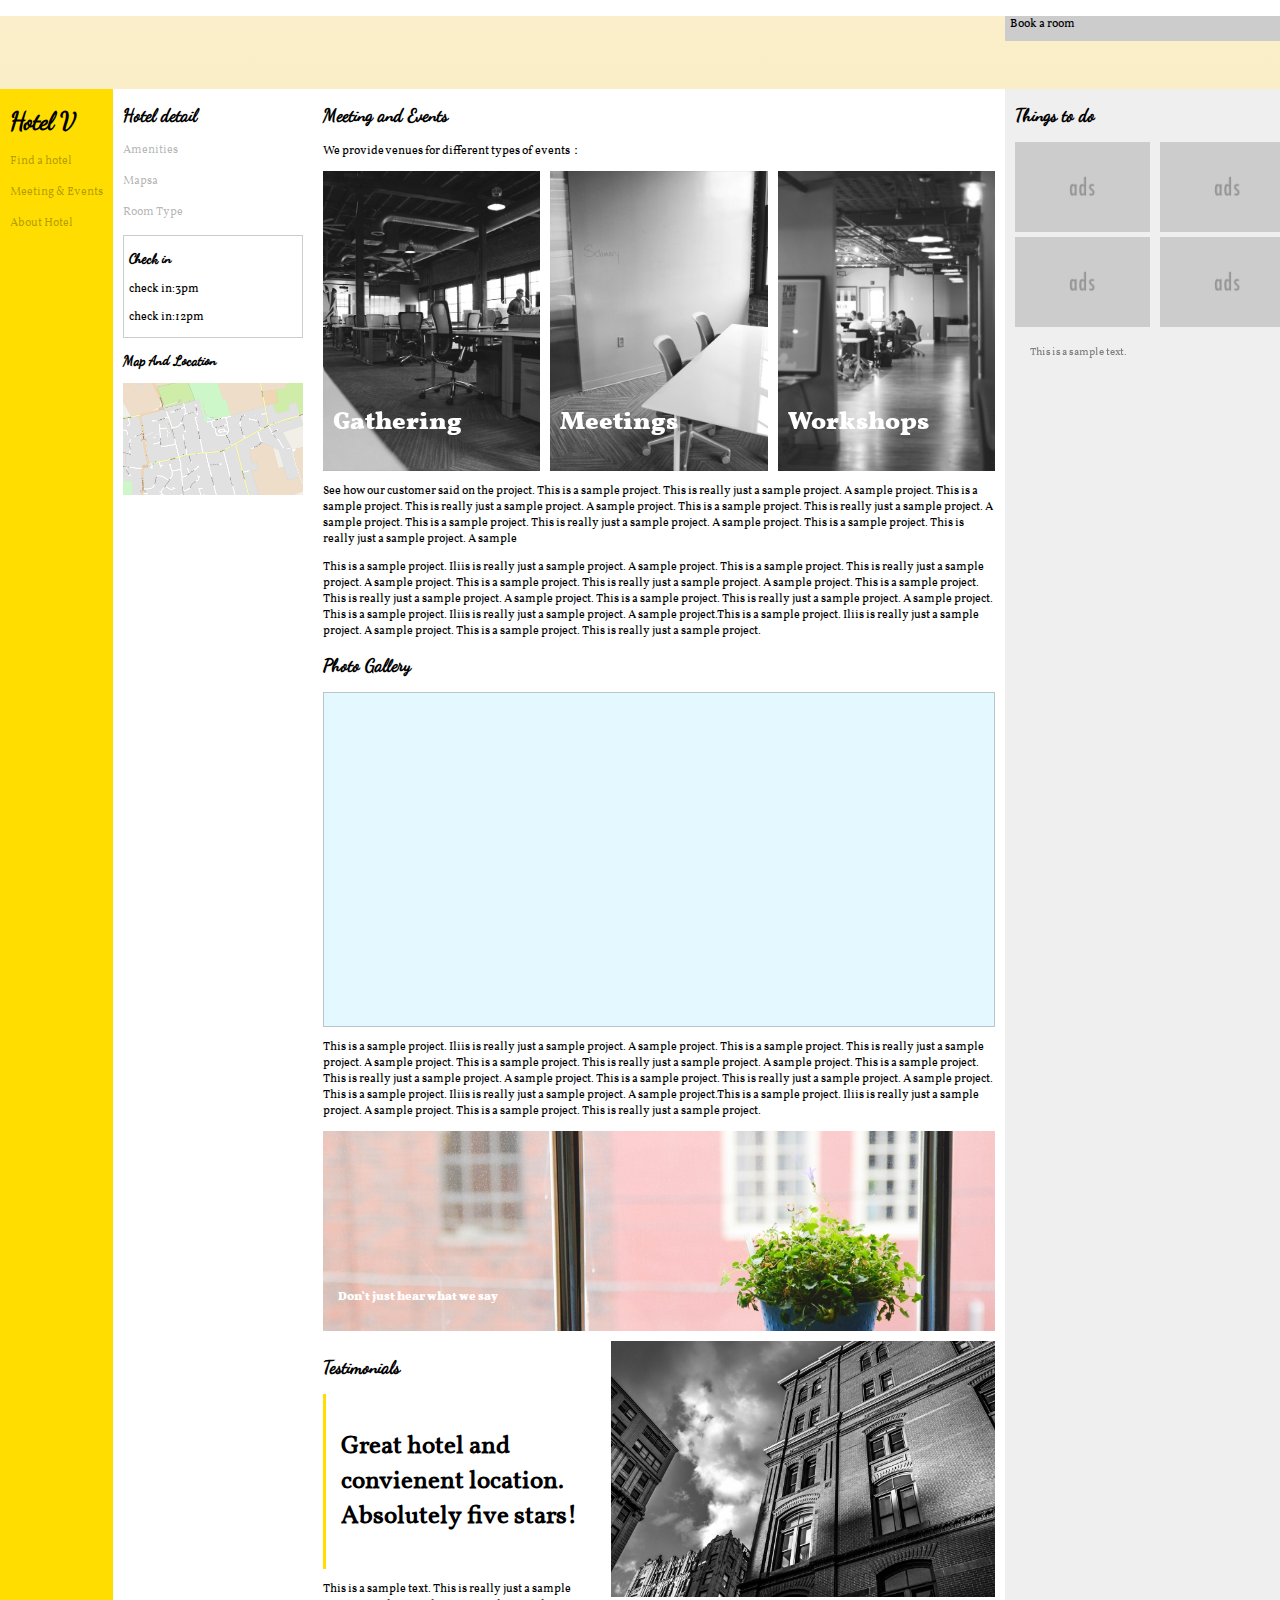
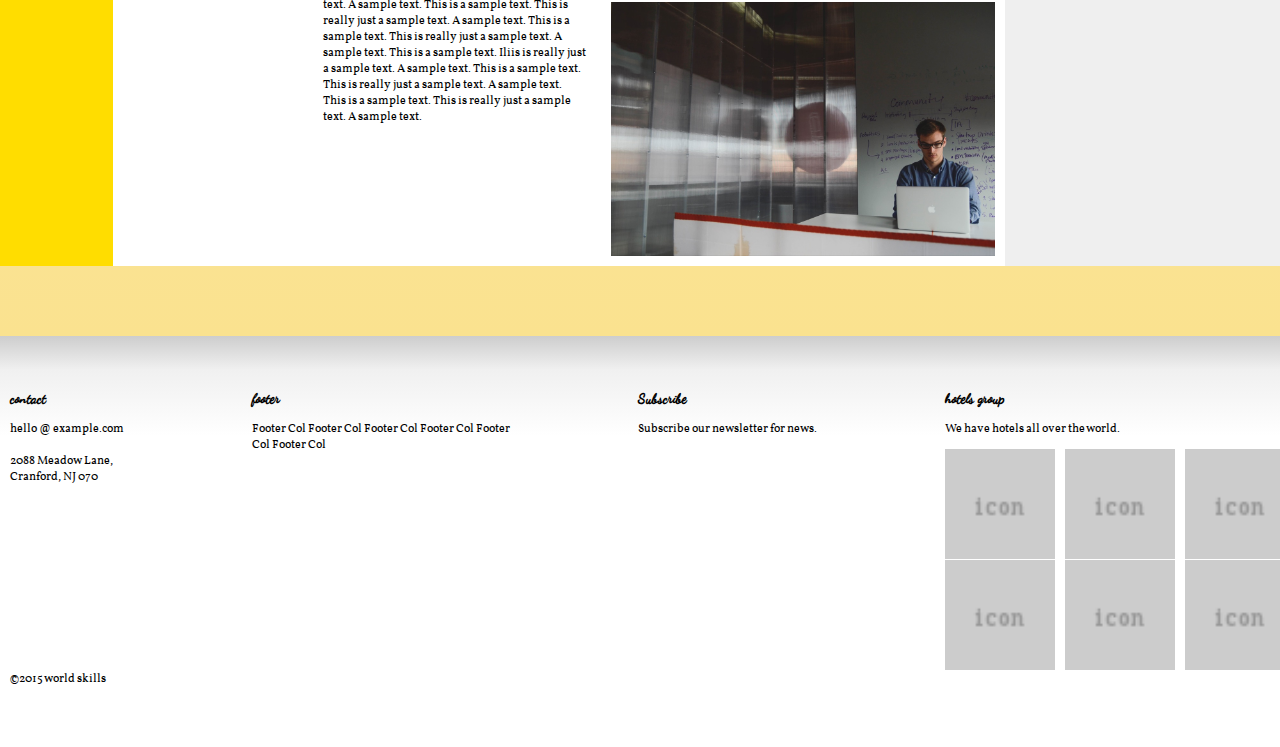
<file: demo - Hotel V/index.html>
<!doctype html>
<html>
<head>
<meta charset="utf-8">
<title>hotel V</title>
<meta name="viewport" content="width=device-width, initial-scale=1">
<link href="style.css" rel="stylesheet" type="text/css">
</head>

<body>
<h1></h1>
<header id="header">
  <div class="top w1305 flex">
    <div class="menu">Book a room</div>
  </div>
  <!--boor a room 菜单-->
  
  <main id="main" class="w1305 flex">
    <div class="a pl-10">
      <h1 class="logo">Hotel V</h1>
      <ul class="navbar">
        <li><a href="">Find a hotel</a></li>
        <li><a href="">Meeting & Events</a></li>
        <li><a href="">About Hotel</a></li>
      </ul>
    </div>
    <!--A列布局-->
    
    <div class="b pl-10 pr-10">
      <h2 class="title">Hotel detail</h2>
      <!--栏目名称-->
      
      <ul class="subnav">
        <li><a href="">Amenities</a></li>
        <li><a href="">Mapsa</a></li>
        <li><a href="">Room Type</a></li>
      </ul>
      <!--子导航-->
      
      <div class="check_in">
        <h3>Check in</h3>
        <p>check in:3pm</p>
        <p>check in:12pm</p>
      </div>
      <!--营业时间-->
      
      <div class="map">
        <h3>Map And Location</h3>
        <img src="img/map.png"  alt="Our office location"/> </div>
      <!--酒店地图--> 
      
    </div>
    <!--B列布局-->
    
    <div class="c pl-10 pr-10 pb-10">
      <h2 class="title">Meeting and Events</h2>
      <!--栏目名称-->
      <p>We provide venues for different types of events：</p>
      <div class="imglist flex">
        <div>Gathering</div>
        <div>Meetings</div>
        <div>Workshops</div>
      </div>
      <!--3图列表-->
      
      <p>See how our customer said on the project. This is a sample project. This is really just a sample project. A sample project. This is a sample project. This is really just a sample project. A sample project. This is a sample project. This is really just a sample project. A sample project. This is a sample project. This is really just a sample project. A sample project. This is a sample project. This is really just a sample project. A sample </p>
      <p>This is a sample project. Iliis is really just a sample project. A sample project. This is a sample project. This is really just a sample project. A sample project. This is a sample project. This is really just a sample project. A sample project. This is a sample project. This is really just a sample project. A sample project. This is a sample project. This is really just a sample project. A sample project. This is a sample project. Iliis is really just a sample project. A sample project.This is a sample project. Iliis is really just a sample project. A sample project. This is a sample project. This is really just a sample project.</p>
      <!--2段文本-->
      
      <h2 class="title">Photo Gallery</h2>
      <!--栏目名称-->
      <div class="photo"></div>
      <!--动态相册-->
      
      <p>This is a sample project. Iliis is really just a sample project. A sample project. This is a sample project. This is really just a sample project. A sample project. This is a sample project. This is really just a sample project. A sample project. This is a sample project. This is really just a sample project. A sample project. This is a sample project. This is really just a sample project. A sample project. This is a sample project. Iliis is really just a sample project. A sample project.This is a sample project. Iliis is really just a sample project. A sample project. This is a sample project. This is really just a sample project.</p>
      <!--1段文本-->
      
      <div class="banner">Don`t just hear what we say</div>
      <!--横幅广告-->
      
      <div class="test flex">
        <div class="l">
          <h2 class="title">Testimonials</h2>
          <!--栏目名称-->
          <div> Great hotel and convienent location. Absolutely five stars! </div>
          <p>This is a sample text. This is really just a sample text. A sample text. This is a sample text. This is really just a sample text. A sample text. This is a sample text. This is really just a sample text. A sample text. This is a sample text. Iliis is really just a sample text. A sample text. This is a sample text. This is really just a sample text. A sample text. This is a sample text. This is really just a sample text. A sample text.</p>
        </div>
        <div class="r flex"> <img src="img/4912.png" alt=""/> <img src="img/5029.png" alt=""/> </div>
      </div>
      <!--图文混排--> 
      
    </div>
    <!--C列布局-->
    
    <div class="d pl-10 ">
      <h2 class="title">Things to do</h2>
      <!--栏目名称-->
      <div class="flex"> <img src="img/ads.png"  alt=""/> <img src="img/ads.png"  alt=""/> <img src="img/ads.png"  alt=""/> <img src="img/ads.png"  alt=""/> </div>
      <p>This is a sample text. </p>
    </div>
    <!--D列布局--> 
  </main>
  <!--页面主体--> 
</header>
<!--页面头部-->

<footer id="footer">
  <div class="w1305 flex pl-10">
    <div class="contact">
      <h3>contact</h3>
      <p>hello @ example.com <br>
        <br>
        2088 Meadow Lane, <br>
        Cranford, NJ 070</p>
    </div>
    <div class="footer">
      <h3>footer</h3>
      <p>Footer Col Footer Col Footer Col Footer Col Footer <br>
        Col Footer Col</p>
    </div>
    <div class="Subscribe">
      <h3>Subscribe</h3>
      <p>Subscribe our newsletter for news.</p>
    </div>
    <div class="group">
      <h3>hotels group</h3>
      <p>We have hotels all over the world.</p>
      <div class="icon flex"> <img src="img/icon.gif" alt=""/> <img src="img/icon.gif" alt=""/> <img src="img/icon.gif" alt=""/> <img src="img/icon.gif" alt=""/> <img src="img/icon.gif" alt=""/> <img src="img/icon.gif" alt=""/> </div>
    </div>
    <div class="copyright">©2015 world skills</div>
  </div>
</footer>
<!--页脚-->
</body>
</html>
</file>
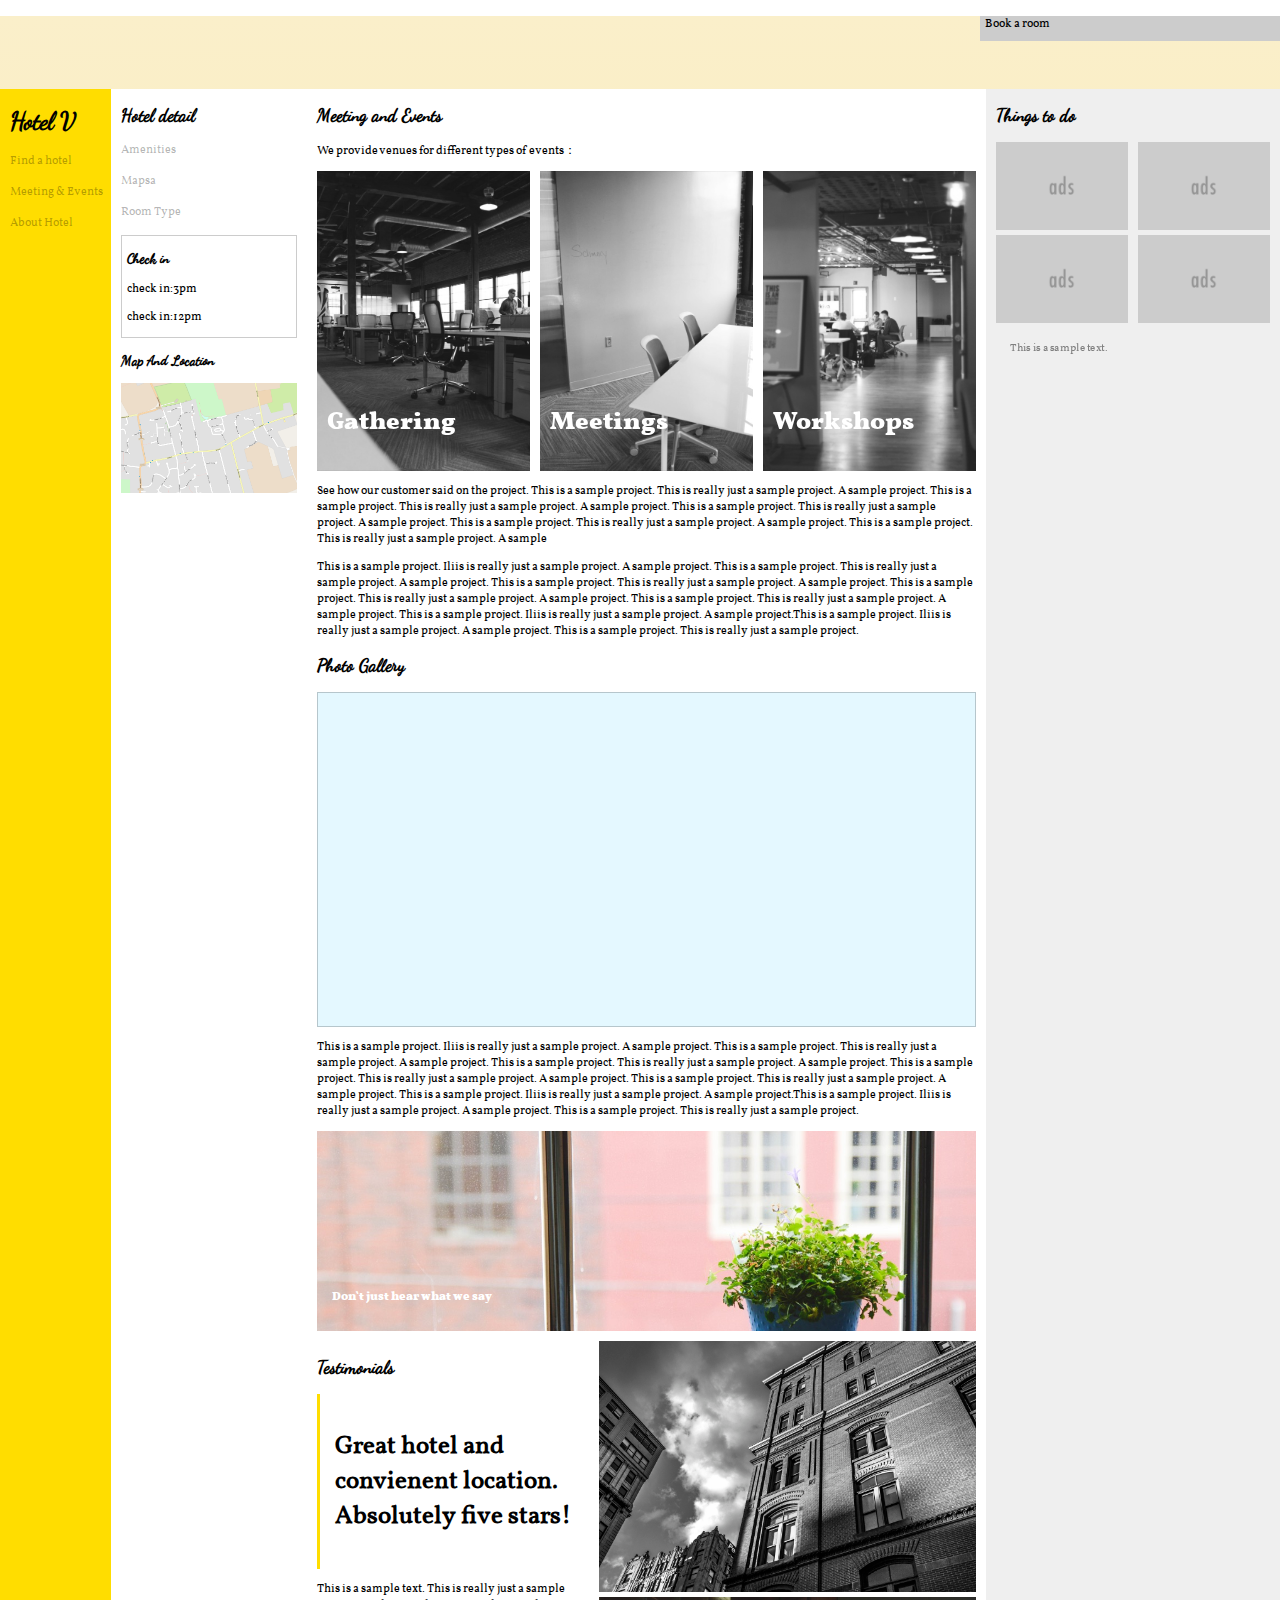
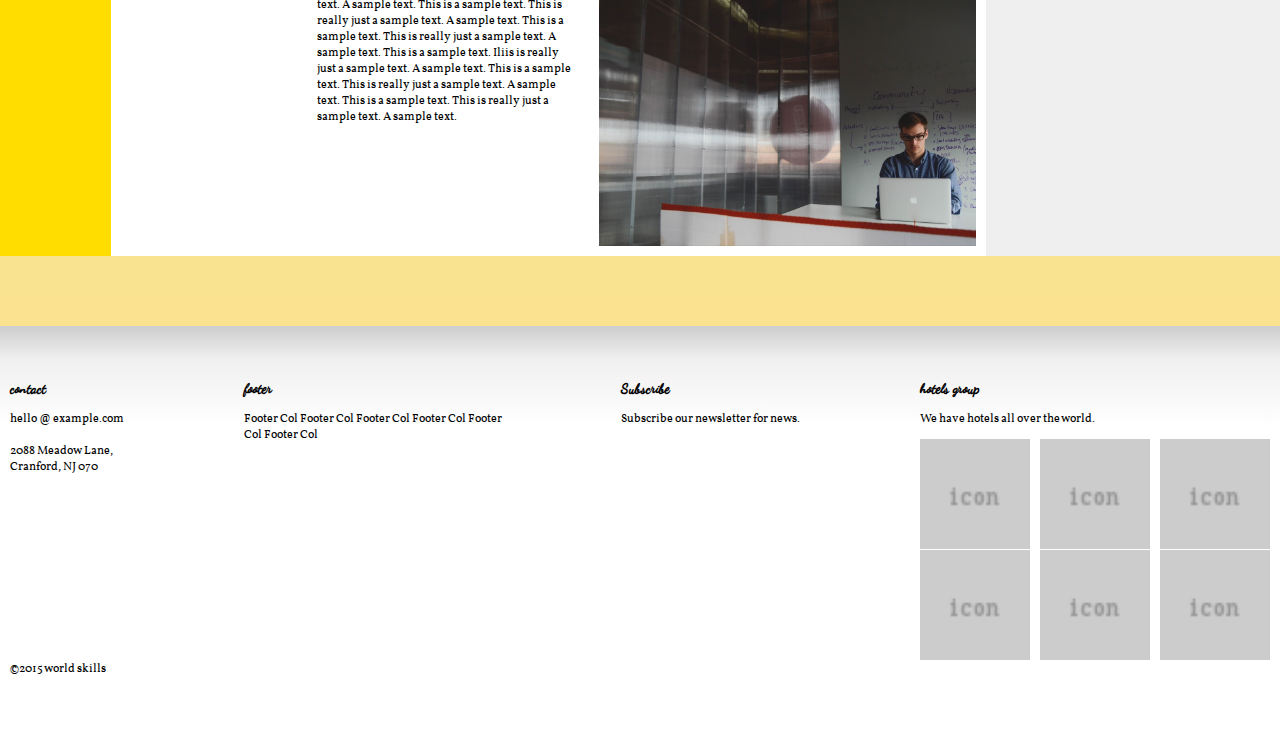
<file: demo - Hotel V/index2.html>
<!doctype html>
<html>
<head>
<meta charset="utf-8">
<title>hotel V</title>
<meta name="viewport" content="width=device-width, initial-scale=1">
<link href="style2.css" rel="stylesheet" type="text/css">
</head>

<body>
<h1></h1>
<header id="header">
  <div class="top w1305 flex">
    <div class="menu">Book a room</div>
  </div>
  <!--boor a room 菜单-->
  
  <main id="main" class="w1305 flex">
    <div class="a pl-10">
      <h1 class="logo">Hotel V</h1>
      <ul class="navbar">
        <li><a href="">Find a hotel</a></li>
        <li><a href="">Meeting & Events</a></li>
        <li><a href="">About Hotel</a></li>
      </ul>
    </div>
    <!--A列布局-->
    
    <div class="b pl-10 pr-10">
      <h2 class="title">Hotel detail</h2>
      <!--栏目名称-->
      
      <ul class="subnav">
        <li><a href="">Amenities</a></li>
        <li><a href="">Mapsa</a></li>
        <li><a href="">Room Type</a></li>
      </ul>
      <!--子导航-->
      
      <div class="check_in">
        <h3>Check in</h3>
        <p>check in:3pm</p>
        <p>check in:12pm</p>
      </div>
      <!--营业时间-->
      
      <div class="map">
        <h3>Map And Location</h3>
        <img src="img/map.png"  alt="Our office location"/> </div>
      <!--酒店地图--> 
      
    </div>
    <!--B列布局-->
    
    <div class="c pl-10 pr-10 pb-10">
      <h2 class="title">Meeting and Events</h2>
      <!--栏目名称-->
      <p>We provide venues for different types of events：</p>
      <div class="imglist flex">
        <div>Gathering</div>
        <div>Meetings</div>
        <div>Workshops</div>
      </div>
      <!--3图列表-->
      
      <p>See how our customer said on the project. This is a sample project. This is really just a sample project. A sample project. This is a sample project. This is really just a sample project. A sample project. This is a sample project. This is really just a sample project. A sample project. This is a sample project. This is really just a sample project. A sample project. This is a sample project. This is really just a sample project. A sample </p>
      <p>This is a sample project. Iliis is really just a sample project. A sample project. This is a sample project. This is really just a sample project. A sample project. This is a sample project. This is really just a sample project. A sample project. This is a sample project. This is really just a sample project. A sample project. This is a sample project. This is really just a sample project. A sample project. This is a sample project. Iliis is really just a sample project. A sample project.This is a sample project. Iliis is really just a sample project. A sample project. This is a sample project. This is really just a sample project.</p>
      <!--2段文本-->
      
      <h2 class="title">Photo Gallery</h2>
      <!--栏目名称-->
      <div class="photo"></div>
      <!--动态相册-->
      
      <p>This is a sample project. Iliis is really just a sample project. A sample project. This is a sample project. This is really just a sample project. A sample project. This is a sample project. This is really just a sample project. A sample project. This is a sample project. This is really just a sample project. A sample project. This is a sample project. This is really just a sample project. A sample project. This is a sample project. Iliis is really just a sample project. A sample project.This is a sample project. Iliis is really just a sample project. A sample project. This is a sample project. This is really just a sample project.</p>
      <!--1段文本-->
      
      <div class="banner">Don`t just hear what we say</div>
      <!--横幅广告-->
      
      <div class="test flex">
        <div class="l">
          <h2 class="title">Testimonials</h2>
          <!--栏目名称-->
          <div> Great hotel and convienent location. Absolutely five stars! </div>
          <p>This is a sample text. This is really just a sample text. A sample text. This is a sample text. This is really just a sample text. A sample text. This is a sample text. This is really just a sample text. A sample text. This is a sample text. Iliis is really just a sample text. A sample text. This is a sample text. This is really just a sample text. A sample text. This is a sample text. This is really just a sample text. A sample text.</p>
        </div>
        <div class="r flex"> <img src="img/4912.png" alt=""/> <img src="img/5029.png" alt=""/> </div>
      </div>
      <!--图文混排--> 
      
    </div>
    <!--C列布局-->
    
    <div class="d pl-10 ">
      <h2 class="title">Things to do</h2>
      <!--栏目名称-->
      <div class="flex"> <img src="img/ads.png"  alt=""/> <img src="img/ads.png"  alt=""/> <img src="img/ads.png"  alt=""/> <img src="img/ads.png"  alt=""/> </div>
      <p>This is a sample text. </p>
    </div>
    <!--D列布局--> 
  </main>
  <!--页面主体--> 
</header>
<!--页面头部-->

<footer id="footer">
  <div class="w1305 flex pl-10">
    <div class="contact">
      <h3>contact</h3>
      <p>hello @ example.com <br>
        <br>
        2088 Meadow Lane, <br>
        Cranford, NJ 070</p>
    </div>
    <div class="footer">
      <h3>footer</h3>
      <p>Footer Col Footer Col Footer Col Footer Col Footer <br>
        Col Footer Col</p>
    </div>
    <div class="Subscribe">
      <h3>Subscribe</h3>
      <p>Subscribe our newsletter for news.</p>
    </div>
    <div class="group">
      <h3>hotels group</h3>
      <p>We have hotels all over the world.</p>
      <div class="icon flex"> <img src="img/icon.gif" alt=""/> <img src="img/icon.gif" alt=""/> <img src="img/icon.gif" alt=""/> <img src="img/icon.gif" alt=""/> <img src="img/icon.gif" alt=""/> <img src="img/icon.gif" alt=""/> </div>
    </div>
    <div class="copyright">©2015 world skills</div>
  </div>
</footer>
<!--页脚-->
</body>
</html>
</file>
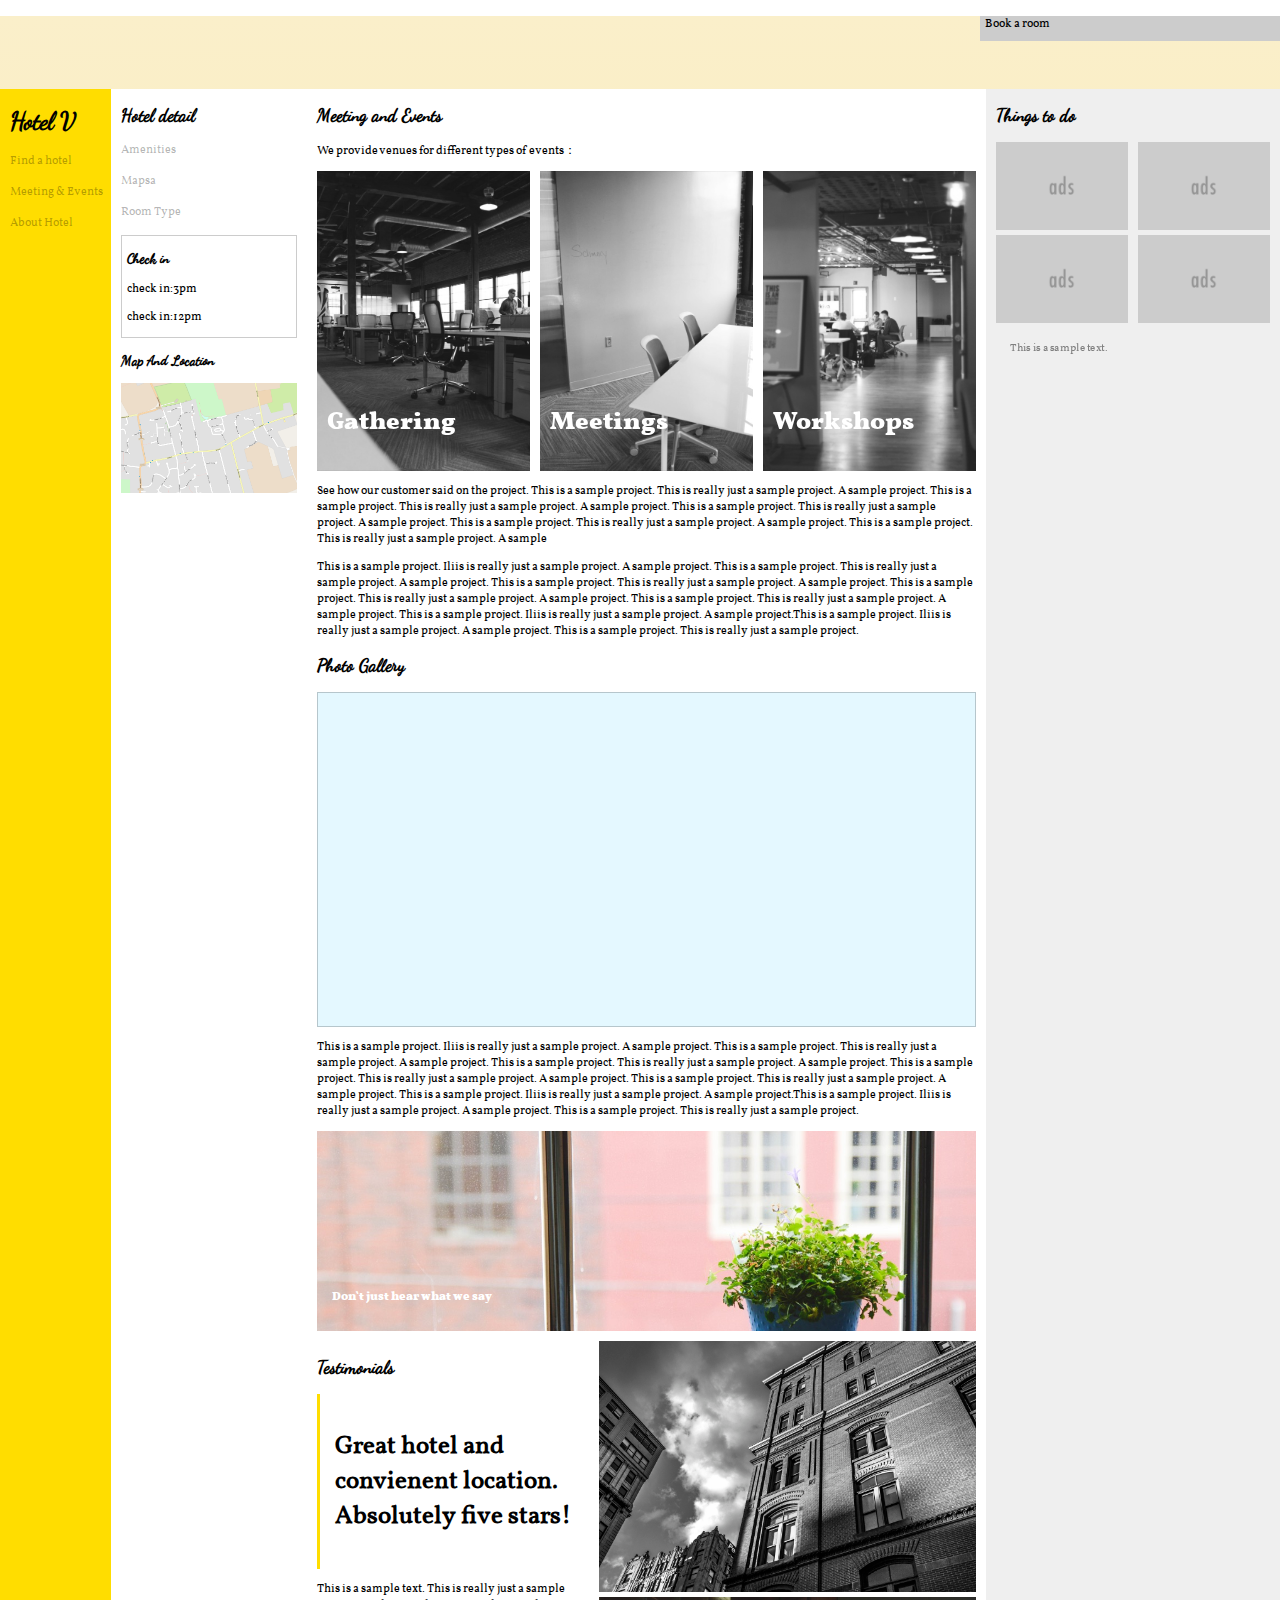
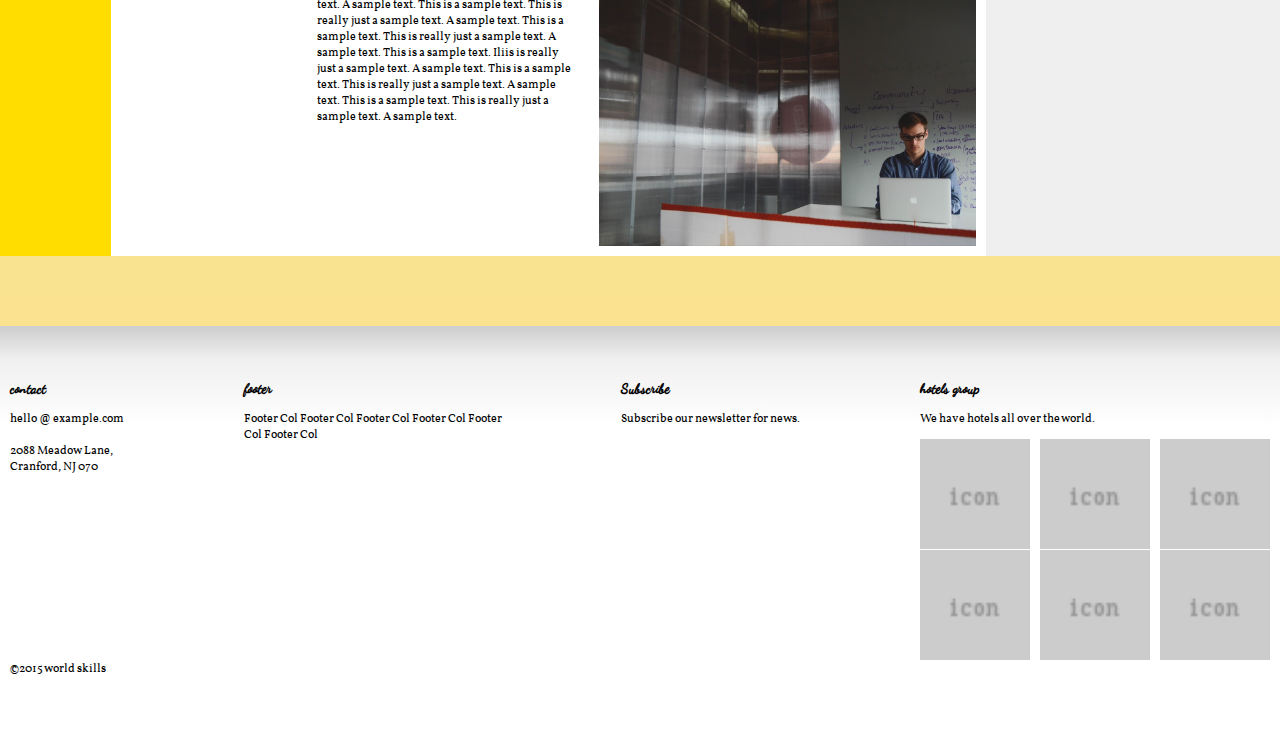
<file: demo - Hotel V/index3.html>
<!doctype html>
<html>
<head>
<meta charset="utf-8">
<title>hotel V</title>
<meta name="viewport" content="width=device-width, initial-scale=1">
<link href="style3.css" rel="stylesheet" type="text/css">
</head>

<body>
<h1></h1>
<header id="header">
  <div class="top w1305 flex">
    <div class="menu">Book a room</div>
  </div>
  <!--boor a room 菜单-->
  
  <main id="main" class="w1305 flex">
    <div class="a pl-10">
      <h1 class="logo">Hotel V</h1>
      <ul class="navbar">
        <li><a href="">Find a hotel</a></li>
        <li><a href="">Meeting & Events</a></li>
        <li><a href="">About Hotel</a></li>
      </ul>
    </div>
    <!--A列布局-->
    
    <div class="b pl-10 pr-10">
      <h2 class="title">Hotel detail</h2>
      <!--栏目名称-->
      
      <ul class="subnav">
        <li><a href="">Amenities</a></li>
        <li><a href="">Mapsa</a></li>
        <li><a href="">Room Type</a></li>
      </ul>
      <!--子导航-->
      
      <div class="check_in">
        <h3>Check in</h3>
        <p>check in:3pm</p>
        <p>check in:12pm</p>
      </div>
      <!--营业时间-->
      
      <div class="map">
        <h3>Map And Location</h3>
        <img src="img/map.png"  alt="Our office location"/> </div>
      <!--酒店地图--> 
      
    </div>
    <!--B列布局-->
    
    <div class="c pl-10 pr-10 pb-10">
      <h2 class="title">Meeting and Events</h2>
      <!--栏目名称-->
      <p>We provide venues for different types of events：</p>
      <div class="imglist flex">
        <div>Gathering</div>
        <div>Meetings</div>
        <div>Workshops</div>
      </div>
      <!--3图列表-->
      
      <p>See how our customer said on the project. This is a sample project. This is really just a sample project. A sample project. This is a sample project. This is really just a sample project. A sample project. This is a sample project. This is really just a sample project. A sample project. This is a sample project. This is really just a sample project. A sample project. This is a sample project. This is really just a sample project. A sample </p>
      <p>This is a sample project. Iliis is really just a sample project. A sample project. This is a sample project. This is really just a sample project. A sample project. This is a sample project. This is really just a sample project. A sample project. This is a sample project. This is really just a sample project. A sample project. This is a sample project. This is really just a sample project. A sample project. This is a sample project. Iliis is really just a sample project. A sample project.This is a sample project. Iliis is really just a sample project. A sample project. This is a sample project. This is really just a sample project.</p>
      <!--2段文本-->
      
      <h2 class="title">Photo Gallery</h2>
      <!--栏目名称-->
      <div class="photo"></div>
      <!--动态相册-->
      
      <p>This is a sample project. Iliis is really just a sample project. A sample project. This is a sample project. This is really just a sample project. A sample project. This is a sample project. This is really just a sample project. A sample project. This is a sample project. This is really just a sample project. A sample project. This is a sample project. This is really just a sample project. A sample project. This is a sample project. Iliis is really just a sample project. A sample project.This is a sample project. Iliis is really just a sample project. A sample project. This is a sample project. This is really just a sample project.</p>
      <!--1段文本-->
      
      <div class="banner">Don`t just hear what we say</div>
      <!--横幅广告-->
      
      <div class="test flex">
        <div class="l">
          <h2 class="title">Testimonials</h2>
          <!--栏目名称-->
          <div> Great hotel and convienent location. Absolutely five stars! </div>
          <p>This is a sample text. This is really just a sample text. A sample text. This is a sample text. This is really just a sample text. A sample text. This is a sample text. This is really just a sample text. A sample text. This is a sample text. Iliis is really just a sample text. A sample text. This is a sample text. This is really just a sample text. A sample text. This is a sample text. This is really just a sample text. A sample text.</p>
        </div>
        <div class="r flex"> <img src="img/4912.png" alt=""/> <img src="img/5029.png" alt=""/> </div>
      </div>
      <!--图文混排--> 
      
    </div>
    <!--C列布局-->
    
    <div class="d pl-10 ">
      <h2 class="title">Things to do</h2>
      <!--栏目名称-->
      <div class="flex"> <img src="img/ads.png"  alt=""/> <img src="img/ads.png"  alt=""/> <img src="img/ads.png"  alt=""/> <img src="img/ads.png"  alt=""/> </div>
      <p>This is a sample text. </p>
    </div>
    <!--D列布局--> 
  </main>
  <!--页面主体--> 
</header>
<!--页面头部-->

<footer id="footer">
  <div class="w1305 flex pl-10">
    <div class="contact">
      <h3>contact</h3>
      <p>hello @ example.com <br>
        <br>
        2088 Meadow Lane, <br>
        Cranford, NJ 070</p>
    </div>
    <div class="footer">
      <h3>footer</h3>
      <p>Footer Col Footer Col Footer Col Footer Col Footer <br>
        Col Footer Col</p>
    </div>
    <div class="Subscribe">
      <h3>Subscribe</h3>
      <p>Subscribe our newsletter for news.</p>
    </div>
    <div class="group">
      <h3>hotels group</h3>
      <p>We have hotels all over the world.</p>
      <div class="icon flex"> <img src="img/icon.gif" alt=""/> <img src="img/icon.gif" alt=""/> <img src="img/icon.gif" alt=""/> <img src="img/icon.gif" alt=""/> <img src="img/icon.gif" alt=""/> <img src="img/icon.gif" alt=""/> </div>
    </div>
    <div class="copyright">©2015 world skills</div>
  </div>
</footer>
<!--页脚-->
</body>
</html>
</file>
<file: demo - Hotel V/style.css>
@charset "utf-8";
@import url("webfonts/Vollkorn_Italic/stylesheet.css");
@import url("webfonts/DancingScript_Regular/stylesheet.css");
@import url("webfonts/Vollkorn_Bold/stylesheet.css");
@import url("webfonts/Vollkorn_Regular/stylesheet.css");
@import url("webfonts/DancingScript_Bold/stylesheet.css");
@import url("webfonts/Vollkorn_BoldItalic/stylesheet.css");
* {
  -webkit-box-sizing: border-box;
  -moz-box-sizing: border-box;
  box-sizing: border-box;
}
.w1305 {
  width: 1305px;
  margin-left: auto;
  margin-right: auto;
}
.pl-10 {
  padding-left: 10px;
}
.pr-10 {
  padding-right: 10px;
}
.pb-10 {
  padding-bottom: 10px;
}
.flex {
  display: flex;
}
body {
  padding: 0;
  margin: 0;
  font-family: "Vollkorn Regular";
  font-size: 12px;
}
#header {
  background-image: -webkit-linear-gradient(270deg, rgba(250, 239, 202, 1.00) 0%, rgba(250, 226, 143, 1.00) 100%);
  background-image: -moz-linear-gradient(270deg, rgba(250, 239, 202, 1.00) 0%, rgba(250, 226, 143, 1.00) 100%);
  background-image: -o-linear-gradient(270deg, rgba(250, 239, 202, 1.00) 0%, rgba(250, 226, 143, 1.00) 100%);
  background-image: linear-gradient(180deg, rgba(250, 239, 202, 1.00) 0%, rgba(250, 226, 143, 1.00) 100%);
  padding-bottom: 70px;
}
#header .top {
  height: 73px;
  justify-content: flex-end;
  /* [disabled]align-items: flex-start; */
}
#header .top .menu {
  background-color: #ccc;
  height: 25px;
  width: 300px;
  padding-left: 5px;
  font-size: 12px;
}
#main {
  background-color: #FFFFFF;
}
#main .a {
  background-color: #ffdd00;
  width: 8.659%;
}
#main .a .logo {
  font-family: "DancingScript Regular";
  font-size: 25px;
}
#main .a .navbar, .subnav {
  padding: 0;
  margin: 0;
}
.navbar li, .subnav li {
  list-style-type: none;
  padding-bottom: 15px;
}
.navbar li a, .subnav li a {
  text-decoration: none;
  color: rgba(0, 0, 0, 0.30);
}
#main .b {
  /* [disabled]background-color: #31A1C3; */
  width: 15.3256%;
}
.title {
  font-family: "DancingScript Regular";
}
.check_in {
  border: 1px solid rgba(0, 0, 0, 0.20);
  padding-left: 5px;
}
.check_in h3 {
  font-family: "DancingScript Regular";
  font-size: 14px;
}
.check_in p {}
.map {}
.map h3 {
  font-size: 14px;
  font-family: "DancingScript Regular";
}
.map img {
  width: 100%;
}
#main .c {
  /* [disabled]background-color: #29881A; */
  width: 53.0268%;
}
.imglist {}
.imglist div {
  height: 300px;
  flex: 1;
  font-size: 25px;
  color: rgba(255, 255, 255, 1.00);
  font-family: "Vollkorn Bold";
  padding-left: 10px;
  align-items: flex-end;
  display: flex;
  padding-bottom: 30px;
}
.imglist div:nth-child(1) {
  background-image: url(img/5016.png);
  background-size: auto 100%;
  background-position: center 0%;
  filter: grayscale(100%);
}
.imglist div:nth-child(2) {
  margin-left: 10px;
  margin-right: 10px;
  background-image: url(img/5015.png);
  background-size: auto 100%;
  background-position: center 0%;
  filter: grayscale(100%);
}
.imglist div:nth-child(3) {
  background-image: url(img/5040.png);
  background-size: auto 100%;
  background-position: center 0%;
  filter: grayscale(100%);
}
.photo {
  width: 100%;
  height: 335px;
  background-color: #E4F8FF;
  border: 1px solid rgba(0, 0, 0, 0.20);
}
.banner {
  height: 200px;
  width: 100%;
  background-image: url(img/5018.png);
  background-size: 100% auto;
  background-position: 0% center;
  color: rgba(255, 255, 255, 1.00);
  font-family: "Vollkorn Bold";
  padding-left: 15px;
  display: flex;
  align-items: flex-end;
  padding-bottom: 25px;
  margin-bottom: 10px;
}
.test {}
.test .l {
  width: 42.8571%;
  padding-right: 25px;
}
.test.flex .l div {
  padding-top: 35px;
  padding-bottom: 35px;
  border-left: 3px solid #ffdd00;
  padding-left: 15px;
  font-size: 25px;
  font-weight: 600;
}
.test .r {
  flex: 1;
  flex-direction: column;
}
.test.flex .r img {
  width: 100%;
}
.test.flex .r img:nth-child(1) {
  margin-bottom: 5px;
}
#main .d {
  background-color: #efefef;
  flex: 1;
}
#main .d div {
  flex-wrap: wrap;
}
.d .flex img {
    width: 50%;
    padding-right: 10px;
    padding-bottom: 5px;
    height: 0%;
}

.d p{
    color: #808080;
    transform: scale(0.9);
}
#footer {
    background-image: -webkit-linear-gradient(270deg,rgba(205,205,205,1.00) 0%,rgba(240,240,240,1.00) 33.68%,rgba(255,255,255,1.00) 100%);
    background-image: -moz-linear-gradient(270deg,rgba(205,205,205,1.00) 0%,rgba(240,240,240,1.00) 33.68%,rgba(255,255,255,1.00) 100%);
    background-image: -o-linear-gradient(270deg,rgba(205,205,205,1.00) 0%,rgba(240,240,240,1.00) 33.68%,rgba(255,255,255,1.00) 100%);
    background-image: linear-gradient(180deg,rgba(205,205,205,1.00) 0%,rgba(240,240,240,1.00) 33.68%,rgba(255,255,255,1.00) 100%);
    height: 100px;
}
#footer .w1305 {
    padding-top: 40px;
    justify-content: space-between;
    flex-wrap: wrap;
}
#footer   .w1305    h3 {
    font-family: "DancingScript Regular";
}

#footer .w1305 .contact {
}
#footer .w1305 .footer {
}
#footer .w1305 .Subscribe {
}
#footer .w1305 .group {
}
.w1305 .group .icon {
    flex-wrap: wrap;
}
.group .icon.flex img {
    width: 33.33%;
    padding-right: 10px;
    padding-bottom: 1px;
}


#footer .w1305 .copyright {
    width: 100%;
    padding-bottom: 60px;

}
</file>
<file: demo - Hotel V/style2.css>
@charset "utf-8";
@import url("webfonts/Vollkorn_Italic/stylesheet.css");
@import url("webfonts/DancingScript_Regular/stylesheet.css");
@import url("webfonts/Vollkorn_Bold/stylesheet.css");
@import url("webfonts/Vollkorn_Regular/stylesheet.css");
@import url("webfonts/DancingScript_Bold/stylesheet.css");
@import url("webfonts/Vollkorn_BoldItalic/stylesheet.css");
* {
  -webkit-box-sizing: border-box;
  -moz-box-sizing: border-box;
  box-sizing: border-box;
}
.w1305 {
  /*  width: 1305px;*/
  margin-left: auto;
  margin-right: auto;
}
@media (max-width:460px) {
  #main .a {
    background-color: #fd0;
  }
  .w1305 {
    max-width: 414px;
    min-width: 31.7241%;
  }
  #main .a {
    /*  background-color: #ffdd00;*/
    width: 100%;
  }
  #main .a .navbar {
    flex-grow: 1;
    display: flex;
    justify-content: space-around;
    align-items: center
  }
  .navbar li {
    padding: 0 0 10px 0;
  }
	
  #main .b {
    /* [disabled]background-color: #31A1C3; */
    display: none;
    width: 15.3256%;
  }
  #main .c {
    /* [disabled]background-color: #29881A; */
    width: 100%;
  }
  #main .d {
    display: none;
    background-color: #efefef;
    flex: 1;
  }
}
@media (min-width:461px) and (max-width:650px) {
  #main .a {
    background-color: #fd0;
    display: flex;
  }
  #main .a .navbar {
    flex-grow: 1;
    display: flex;
    justify-content: space-around;
    align-items: center
  }
  .navbar li {
    padding: 0 !important;
  }
  .w1305 {
    max-width: 585px;
    min-width: 44.82759%;
  }
  #main .a {
    /*  background-color: #ffdd00;*/
    width: 100%;
  }
  #main .b {
    /* [disabled]background-color: #31A1C3; */
    width: 24.9573%;
  }
  #main .c {
    /* [disabled]background-color: #29881A; */
    width: 75.0427%;
  }
  #main .d {
    display: none;
    background-color: #efefef;
    flex: 1;
  }
  .imglist div {
    font-size: 1.5em;
  }
}
@media (min-width:651px) and (max-width:950px) {
  #main .a {
    background-color: #fd0;
  }
  .w1305 {
    max-width: 855px;
    min-width: 65.51724%;
  }
  #main .a {
    /*  background-color: #ffdd00;*/
    width: 16.60819%;
  }
  #main .b {
    /* [disabled]background-color: #31A1C3; */
    width: 20.8187%;
  }
  #main .c {
    /* [disabled]background-color: #29881A; */
    width: 62.57311%;
  }
  #main .d {
    display: none;
    background-color: #efefef;
    flex: 1;
  }
  .imglist div {
    font-size: 1.8em;
  }
}
@media (min-width:951px) and (max-width:1250px) {
  #main .a {
    background-color: #fd0;
  }
  .w1305 {
    max-width: 86.206897%;
  }
  #main .a {
    /*  background-color: #ffdd00;*/
    width: 10.044%;
  }
  #main .b {
    /* [disabled]background-color: #31A1C3; */
    width: 15.0222%;
  }
  #main .c {
    /* [disabled]background-color: #29881A; */
    width: 61.6%;
  }
  #main .d {
    display: block;
    background-color: #efefef;
    flex: 1;
  }
  .d .flex img {
    width: 100%;
  }
  .imglist div {
    font-size: 2.08em;
  }
}
/*当屏幕最小宽度为1200像素时*/
@media (min-width:1251px) {
  #main .a {
    background-color: #ffdd00;
  }
  .w1305 {
    max-width: 1305px;
  }
  #main .a {
    /*  background-color: #ffdd00;*/
    width: 8.659%;
  }
  #main .b {
    /* [disabled]background-color: #31A1C3; */
    width: 15.3256%;
  }
  #main .c {
    /* [disabled]background-color: #29881A; */
    width: 53.0268%;
  }
  #main .d {
    display: block;
    background-color: #efefef;
    flex: 1;
  }
  .d .flex img {
    width: 50%;
  }
  .imglist div {
    font-size: 2.08em;
  }
}
/*当屏幕最小宽度为1305像素时*/
.pl-10 {
  padding-left: 10px;
}
.pr-10 {
  padding-right: 10px;
}
.pb-10 {
  padding-bottom: 10px;
}
.flex {
  display: flex;
}
body {
  padding: 0;
  margin: 0;
  font-family: "Vollkorn Regular";
  font-size: 12px;
}
#header {
  background-image: -webkit-linear-gradient(270deg, rgba(250, 239, 202, 1.00) 0%, rgba(250, 226, 143, 1.00) 100%);
  background-image: -moz-linear-gradient(270deg, rgba(250, 239, 202, 1.00) 0%, rgba(250, 226, 143, 1.00) 100%);
  background-image: -o-linear-gradient(270deg, rgba(250, 239, 202, 1.00) 0%, rgba(250, 226, 143, 1.00) 100%);
  background-image: linear-gradient(180deg, rgba(250, 239, 202, 1.00) 0%, rgba(250, 226, 143, 1.00) 100%);
  padding-bottom: 70px;
}
#header .top {
  height: 73px;
  justify-content: flex-end;
  /* [disabled]align-items: flex-start; */
}
#header .top .menu {
  background-color: #ccc;
  height: 25px;
  width: 300px;
  padding-left: 5px;
  font-size: 12px;
}
#main {
  background-color: #FFFFFF;
  flex-wrap: wrap;
}
#main .a .logo {
  font-family: "DancingScript Regular";
  font-size: 25px;
}
#main .a .navbar, .subnav {
  padding: 0;
  margin: 0;
}
.navbar li, .subnav li {
  list-style-type: none;
  padding-bottom: 15px;
}
.navbar li a, .subnav li a {
  text-decoration: none;
  color: rgba(0, 0, 0, 0.30);
}
.title {
  font-family: "DancingScript Regular";
}
.check_in {
  border: 1px solid rgba(0, 0, 0, 0.20);
  padding-left: 5px;
}
.check_in h3 {
  font-family: "DancingScript Regular";
  font-size: 14px;
}
.check_in p {}
.map {}
.map h3 {
  font-size: 14px;
  font-family: "DancingScript Regular";
}
.map img {
  width: 100%;
}
.imglist {}
.imglist div {
  height: 300px;
  flex: 1;
  /*  font-size: 2.08em;*/
  color: rgba(255, 255, 255, 1.00);
  font-family: "Vollkorn Bold";
  padding-left: 10px;
  align-items: flex-end;
  display: flex;
  padding-bottom: 30px;
}
.imglist div:nth-child(1) {
  background-image: url(img/5016.png);
  background-size: auto 100%;
  background-position: center 0%;
  filter: grayscale(100%);
}
.imglist div:nth-child(2) {
  margin-left: 10px;
  margin-right: 10px;
  background-image: url(img/5015.png);
  background-size: auto 100%;
  background-position: center 0%;
  filter: grayscale(100%);
}
.imglist div:nth-child(3) {
  background-image: url(img/5040.png);
  background-size: auto 100%;
  background-position: center 0%;
  filter: grayscale(100%);
}
.photo {
  width: 100%;
  height: 335px;
  background-color: #E4F8FF;
  border: 1px solid rgba(0, 0, 0, 0.20);
}
.banner {
  height: 200px;
  width: 100%;
  background-image: url(img/5018.png);
  background-size: 100% auto;
  background-position: 0% center;
  color: rgba(255, 255, 255, 1.00);
  font-family: "Vollkorn Bold";
  padding-left: 15px;
  display: flex;
  align-items: flex-end;
  padding-bottom: 25px;
  margin-bottom: 10px;
}
.test {}
.test .l {
  width: 42.8571%;
  padding-right: 25px;
}
.test.flex .l div {
  padding-top: 35px;
  padding-bottom: 35px;
  border-left: 3px solid #ffdd00;
  padding-left: 15px;
  font-size: 25px;
  font-weight: 600;
}
.test .r {
  flex: 1;
  flex-direction: column;
}
.test.flex .r img {
  width: 100%;
}
.test.flex .r img:nth-child(1) {
  margin-bottom: 5px;
}
#main .d div {
  flex-wrap: wrap;
}
.d .flex img {
  /*  width: 50%;*/
  padding-right: 10px;
  padding-bottom: 5px;
  height: 0%;
}
.d p {
  color: #808080;
  transform: scale(0.9);
}
#footer {
  background-image: -webkit-linear-gradient(270deg, rgba(205, 205, 205, 1.00) 0%, rgba(240, 240, 240, 1.00) 33.68%, rgba(255, 255, 255, 1.00) 100%);
  background-image: -moz-linear-gradient(270deg, rgba(205, 205, 205, 1.00) 0%, rgba(240, 240, 240, 1.00) 33.68%, rgba(255, 255, 255, 1.00) 100%);
  background-image: -o-linear-gradient(270deg, rgba(205, 205, 205, 1.00) 0%, rgba(240, 240, 240, 1.00) 33.68%, rgba(255, 255, 255, 1.00) 100%);
  background-image: linear-gradient(180deg, rgba(205, 205, 205, 1.00) 0%, rgba(240, 240, 240, 1.00) 33.68%, rgba(255, 255, 255, 1.00) 100%);
  height: 100px;
}
#footer .w1305 {
  padding-top: 40px;
  justify-content: space-between;
  flex-wrap: wrap;
}
#footer .w1305 h3 {
  font-family: "DancingScript Regular";
}
#footer .w1305 .contact {}
#footer .w1305 .footer {}
#footer .w1305 .Subscribe {}
#footer .w1305 .group {}
.w1305 .group .icon {
  flex-wrap: wrap;
}
.group .icon.flex img {
  width: 33.33%;
  padding-right: 10px;
  padding-bottom: 1px;
}
#footer .w1305 .copyright {
  width: 100%;
  padding-bottom: 60px;
}
</file>
<file: demo - Hotel V/style3.css>
@charset "utf-8";
@import url("webfonts/Vollkorn_Italic/stylesheet.css");
@import url("webfonts/DancingScript_Regular/stylesheet.css");
@import url("webfonts/Vollkorn_Bold/stylesheet.css");
@import url("webfonts/Vollkorn_Regular/stylesheet.css");
@import url("webfonts/DancingScript_Bold/stylesheet.css");
@import url("webfonts/Vollkorn_BoldItalic/stylesheet.css");
* {
  -webkit-box-sizing: border-box;
  -moz-box-sizing: border-box;
  box-sizing: border-box;
}
.w1305 {
  margin-left: auto;
  margin-right: auto;
}
@media (max-width:460px) {
  .w1305 {
    max-width: 414px;
    flex-wrap: wrap;
  }
  #header .top {
    height: 73px;
    justify-content: center !important;
    align-items: center;
  }
  #header .top .menu {
    background-color: transparent !important;
    text-align: center;
  }
  #main .a {
    width: 100%;
    display: flex;
    flex-wrap: wrap;
  }
  #main .a .navbar {
    display: flex;
    justify-content: space-around;
    align-items: center;
    width: 100%;
  }
  #main .b {
    display: none;
  }
  #main .c {
    flex: 1;
  }
  .imglist div {
    font-size: 1.5em !important;
  }
  .test {
    flex-direction: column;
  }
  .test .l {
    width: 100% !important;
    order: 2;
  }
  .test .r {
    width: 100% !important;
    flex-direction: row !important;
  }
  .test .r img {
    width: 50%!important;
  }
	.test .r img:nth-child(1){
		padding: 0 10px 0 0 ;
		margin: 0!important;
	}
  #main .d {
    display: none;
  }
}
@media (min-width:461px) and (max-width:650px) {
  .w1305 {
    max-width: 585px;
    flex-wrap: wrap;
  }
  #main .a {
    width: 100%;
    display: flex;
  }
  #main .a .navbar {
    display: flex;
    justify-content: space-around;
    align-items: center;
    flex: 1;
  }
  #main .a .navbar li {
    padding: 0
  }
  #main .b {
    width: 24.9573%;
  }
  #main .c {
    width: 75.0427%;
  }
  .imglist div {
    font-size: 1.5em !important;
  }
  .test .l {
    width: 70% !important;
  }
  #main .d {
    display: none;
  }
}
@media (min-width:651px) and (max-width:950px) {
  .w1305 {
    max-width: 855px;
  }
  #main .a {
    width: 16.6082%;
  }
  #main .b {
    width: 20.8187%;
  }
  #main .c {
    flex: 1;
  }
  #main .d {
    display: none;
  }
}
@media (min-width:951px) and (max-width:1250px) {
  .w1305 {
    max-width: 1125px;
  }
  #main .a {
    width: 10.04444%;
  }
  #main .b {
    width: 15.0222%;
  }
  #main .c {
    width: 61.6%;
  }
  #main .d {
    flex: 1;
  }
  .d .flex img {
    width: 100% !important;
  }
}
@media (min-width:1251px) {
  .w1305 {
    max-width: 1305px;
  }
  #main .a {
    width: 8.659%;
  }
  #main .b {
    width: 15.3256%;
  }
  #main .c {
    width: 53.0268%;
  }
  #main .d {
    flex: 1;
  }
}
.pl-10 {
  padding-left: 10px;
}
.pr-10 {
  padding-right: 10px;
}
.pb-10 {
  padding-bottom: 10px;
}
.flex {
  display: flex;
}
body {
  padding: 0;
  margin: 0;
  font-family: "Vollkorn Regular";
  font-size: 12px;
}
#header {
  background-image: -webkit-linear-gradient(270deg, rgba(250, 239, 202, 1.00) 0%, rgba(250, 226, 143, 1.00) 100%);
  background-image: -moz-linear-gradient(270deg, rgba(250, 239, 202, 1.00) 0%, rgba(250, 226, 143, 1.00) 100%);
  background-image: -o-linear-gradient(270deg, rgba(250, 239, 202, 1.00) 0%, rgba(250, 226, 143, 1.00) 100%);
  background-image: linear-gradient(180deg, rgba(250, 239, 202, 1.00) 0%, rgba(250, 226, 143, 1.00) 100%);
  padding-bottom: 70px;
}
#header .top {
  height: 73px;
  justify-content: flex-end;
  /* [disabled]align-items: flex-start; */
}
#header .top .menu {
  background-color: #ccc;
  height: 25px;
  width: 300px;
  padding-left: 5px;
  font-size: 12px;
}
#main {
  background-color: #FFFFFF;
}
#main .a {
  background-color: #ffdd00;
}
#main .a .logo {
  font-family: "DancingScript Regular";
  font-size: 25px;
}
#main .a .navbar, .subnav {
  padding: 0;
  margin: 0;
}
.navbar li, .subnav li {
  list-style-type: none;
  padding-bottom: 15px;
}
.navbar li a, .subnav li a {
  text-decoration: none;
  color: rgba(0, 0, 0, 0.30);
}
.title {
  font-family: "DancingScript Regular";
}
.check_in {
  border: 1px solid rgba(0, 0, 0, 0.20);
  padding-left: 5px;
}
.check_in h3 {
  font-family: "DancingScript Regular";
  font-size: 14px;
}
.check_in p {}
.map {}
.map h3 {
  font-size: 14px;
  font-family: "DancingScript Regular";
}
.map img {
  width: 100%;
}
.imglist {}
.imglist div {
  height: 300px;
  flex: 1;
  font-size: 25px;
  color: rgba(255, 255, 255, 1.00);
  font-family: "Vollkorn Bold";
  padding-left: 10px;
  align-items: flex-end;
  display: flex;
  padding-bottom: 30px;
}
.imglist div:nth-child(1) {
  background-image: url(img/5016.png);
  background-size: auto 100%;
  background-position: center 0%;
  filter: grayscale(100%);
}
.imglist div:nth-child(2) {
  margin-left: 10px;
  margin-right: 10px;
  background-image: url(img/5015.png);
  background-size: auto 100%;
  background-position: center 0%;
  filter: grayscale(100%);
}
.imglist div:nth-child(3) {
  background-image: url(img/5040.png);
  background-size: auto 100%;
  background-position: center 0%;
  filter: grayscale(100%);
}
.photo {
  width: 100%;
  height: 335px;
  background-color: #E4F8FF;
  border: 1px solid rgba(0, 0, 0, 0.20);
}
.banner {
  height: 200px;
  width: 100%;
  background-image: url(img/5018.png);
  background-size: 100% auto;
  background-position: 0% center;
  color: rgba(255, 255, 255, 1.00);
  font-family: "Vollkorn Bold";
  padding-left: 15px;
  display: flex;
  align-items: flex-end;
  padding-bottom: 25px;
  margin-bottom: 10px;
}
.test {}
.test .l {
  width: 42.8571%;
  padding-right: 25px;
}
.test.flex .l div {
  padding-top: 35px;
  padding-bottom: 35px;
  border-left: 3px solid #ffdd00;
  padding-left: 15px;
  font-size: 25px;
  font-weight: 600;
}
.test .r {
  flex: 1;
  flex-direction: column;
}
.test.flex .r img {
  width: 100%;
}
.test.flex .r img:nth-child(1) {
  margin-bottom: 5px;
}
#main .d {
  background-color: #efefef;
}
#main .d div {
  flex-wrap: wrap;
}
.d .flex img {
  width: 50%;
  padding-right: 10px;
  padding-bottom: 5px;
  height: 0%;
}
.d p {
  color: #808080;
  transform: scale(0.9);
}
#footer {
  background-image: -webkit-linear-gradient(270deg, rgba(205, 205, 205, 1.00) 0%, rgba(240, 240, 240, 1.00) 33.68%, rgba(255, 255, 255, 1.00) 100%);
  background-image: -moz-linear-gradient(270deg, rgba(205, 205, 205, 1.00) 0%, rgba(240, 240, 240, 1.00) 33.68%, rgba(255, 255, 255, 1.00) 100%);
  background-image: -o-linear-gradient(270deg, rgba(205, 205, 205, 1.00) 0%, rgba(240, 240, 240, 1.00) 33.68%, rgba(255, 255, 255, 1.00) 100%);
  background-image: linear-gradient(180deg, rgba(205, 205, 205, 1.00) 0%, rgba(240, 240, 240, 1.00) 33.68%, rgba(255, 255, 255, 1.00) 100%);
  height: 100px;
}
#footer .w1305 {
  padding-top: 40px;
  justify-content: space-between;
  flex-wrap: wrap;
}
#footer .w1305 h3 {
  font-family: "DancingScript Regular";
}
#footer .w1305 .contact {}
#footer .w1305 .footer {}
#footer .w1305 .Subscribe {}
#footer .w1305 .group {}
.w1305 .group .icon {
  flex-wrap: wrap;
}
.group .icon.flex img {
  width: 33.33%;
  padding-right: 10px;
  padding-bottom: 1px;
}
#footer .w1305 .copyright {
  width: 100%;
  padding-bottom: 60px;
}
</file>
